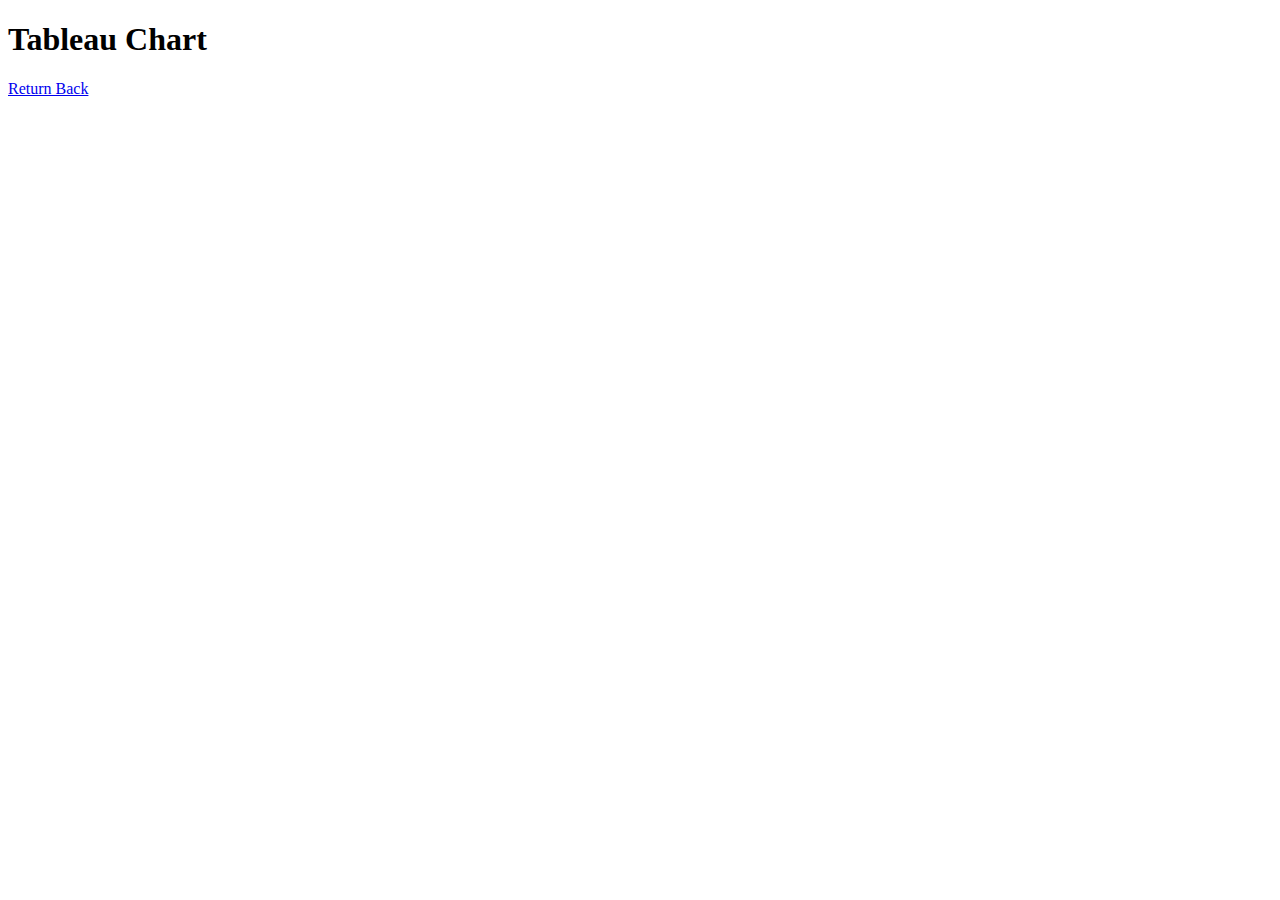
<file: post.html>
<!DOCTYPE html>
<html lang="en">
<head>
    <meta charset="UTF-8">
    <meta http-equiv="X-UA-Compatible" content="IE=edge">
    <meta name="viewport" content="width=device-width, initial-scale=1.0">
    <title>Tableau Page</title>
</head>
<body>
<!--Tableau Chart-->
    <h1>Tableau Chart</h1>
<div class='tableauPlaceholder' id='viz1681330410634' style='position: relative'><noscript><a href='#'><img alt='Lifetime Earnings By Major ' src='https:&#47;&#47;public.tableau.com&#47;static&#47;images&#47;Li&#47;LifetimeEarningsByCollegeMajor_16813303103500&#47;Sheet1&#47;1_rss.png' style='border: none' /></a>
    </noscript>
        <object class='tableauViz'  style='display:none;'><param name='host_url' value='https%3A%2F%2Fpublic.tableau.com%2F' /> 
            <param name='embed_code_version' value='3' /> 
            <param name='site_root' value='' /><param name='name' value='LifetimeEarningsByCollegeMajor_16813303103500&#47;Sheet1' />
            <param name='tabs' value='no' />
            <param name='toolbar' value='yes' />
            <param name='static_image' value='https:&#47;&#47;public.tableau.com&#47;static&#47;images&#47;Li&#47;LifetimeEarningsByCollegeMajor_16813303103500&#47;Sheet1&#47;1.png' />
            <param name='animate_transition' value='yes' />
            <param name='display_static_image' value='yes' />
            <param name='display_spinner' value='yes' />
            <param name='display_overlay' value='yes' />
            <param name='display_count' value='yes' />
            <param name='language' value='en-US' />
            <param name='filter' value='publish=yes' />
        </object>
</div>                
<script type='text/javascript'>
var divElement = document.getElementById('viz1681330410634');
var vizElement = divElement.getElementsByTagName('object')[0];                    
vizElement.style.width='100%';vizElement.style.height=(divElement.offsetWidth*0.75)+'px';                    
var scriptElement = document.createElement('script');                    
scriptElement.src = 'https://public.tableau.com/javascripts/api/viz_v1.js';                    
vizElement.parentNode.insertBefore(scriptElement, vizElement);                
</script>
<!-- End of Tableau Chart Code-->
<a href="./index.html">Return Back</a>

</body>
</html>
</file>
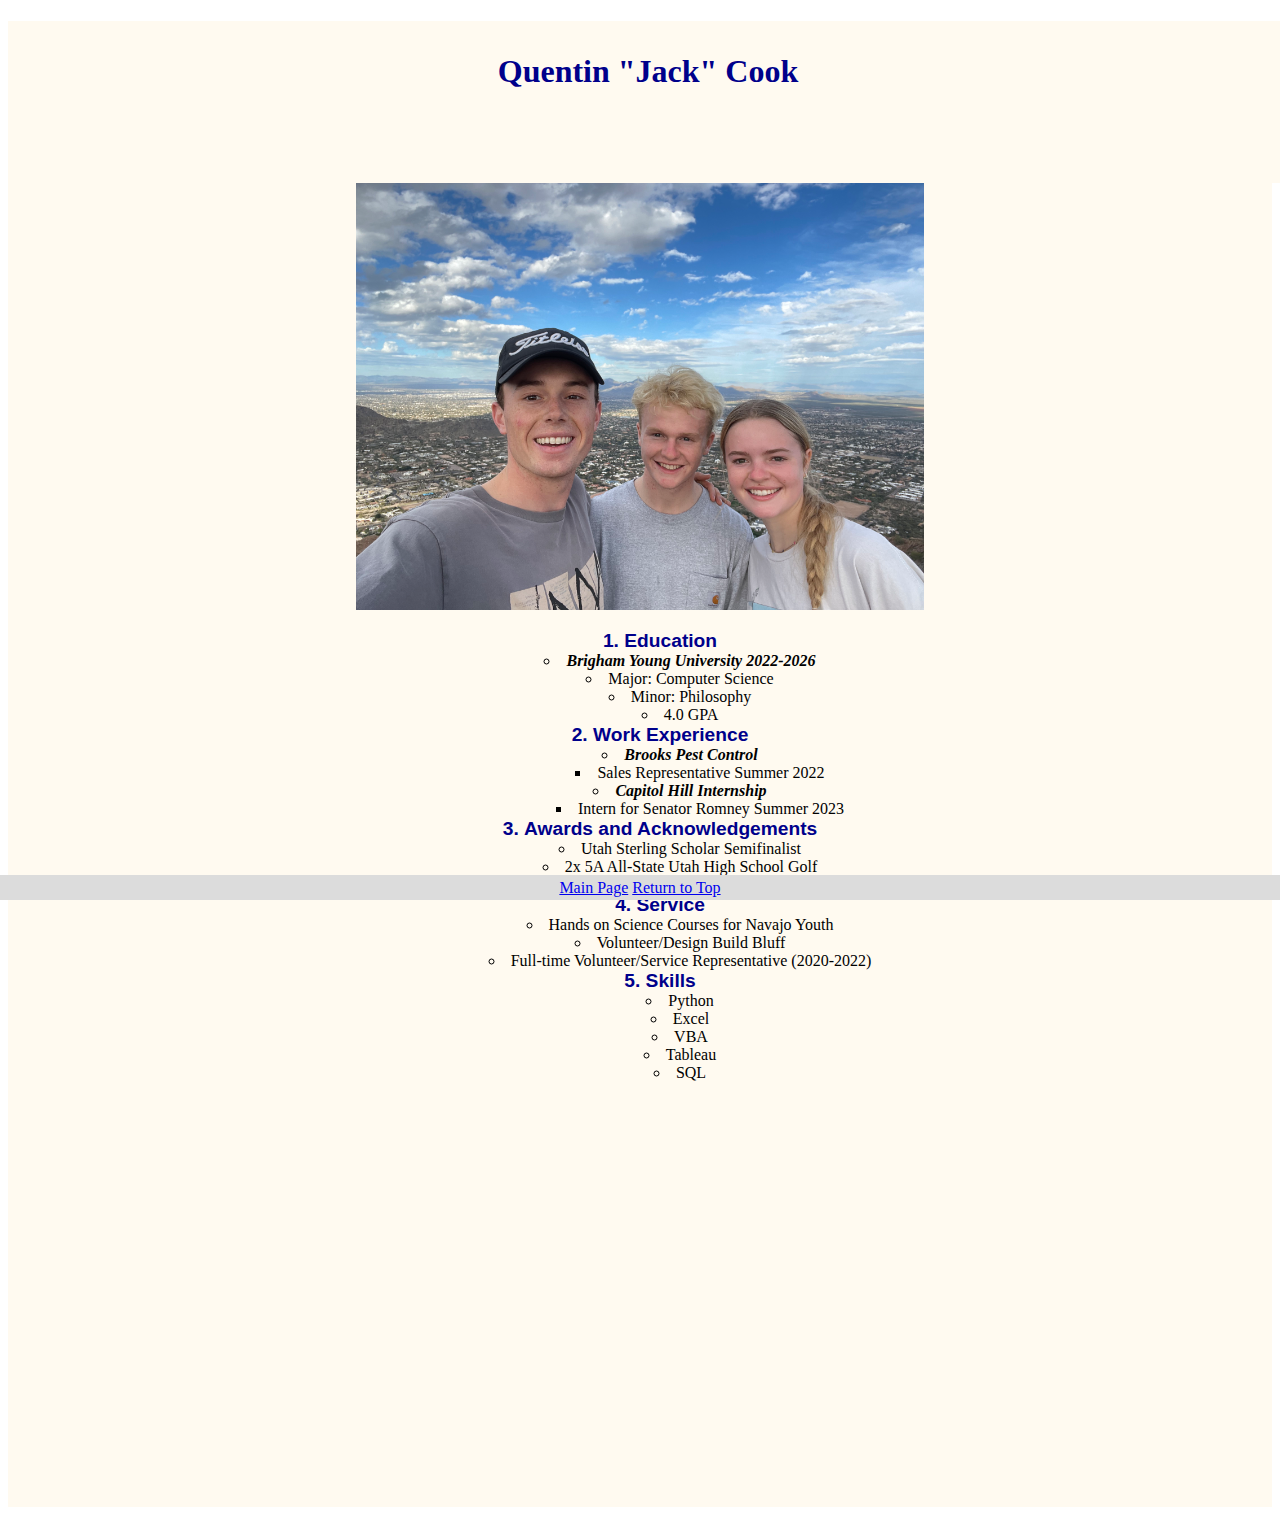
<file: Project.html>
<!DOCTYPE html>
<html lang="en">
<head>
    <meta charset="UTF-8">
    <meta http-equiv="X-UA-Compatible" content="IE=edge">
    <meta name="viewport" content="width=device-width, initial-scale=1.0">
    <link rel="stylesheet" type="text/css" href="./css/projectstyles.css">
    <title>Resume</title>
</head>
<body>
    <Div class="common header">
        <h1 id="top">Quentin "Jack" Cook</h1>
    </Div>
    <Div class="common body">
        <img src="./assets/img/jackdaviscate.jpeg" alt="Resume Shot">
        <br>
        <ol>
            <li class="Bold">Education</li>
                <UL>
                    <li id="BYU">Brigham Young University 2022-2026</li>
                    <li> Major: Computer Science</li>
                    <li> Minor: Philosophy</li>
                    <li> 4.0 GPA </li>
                </UL>
            <li class="Bold">Work Experience</li>
                <Ul>
                    <li class="Work" id="Brooks">Brooks Pest Control</li>
                    <ul>
                        <li> Sales Representative Summer 2022</li>
    
                    </ul>
                    <li Class="Work">Capitol Hill Internship</li>
                    <ul>
                        <li>Intern for Senator Romney Summer 2023</li>
                    </ul>
                </Ul>
            <li class="Bold">Awards and Acknowledgements</li>
                <ul>
                    <li>Utah Sterling Scholar Semifinalist</li>
                    <li>2x 5A All-State Utah High School Golf</li>
                    <li>High School Golf Team Captain</li>
                </ul>
            <li Class="Bold">Service</li>
                <ul>
                    <li>Hands on Science Courses for Navajo Youth</li>
                    <li> Volunteer/Design Build Bluff</li>
                    <li>Full-time Volunteer/Service Representative (2020-2022)</li>
                </ul>
            <li Class="Bold">Skills</li>
                <ul>
                    <li>Python</li>
                    <li>Excel</li>
                    <li>VBA</li>
                    <li>Tableau</li>
                    <li>SQL</li>
                </ul>
        </ol>
        <br>
        <br>
        <iframe width="560" height="315" src="https://www.youtube.com/embed/8KkKuTCFvzI" title="YouTube video player" frameborder="0" allow="accelerometer; autoplay; clipboard-write; encrypted-media; gyroscope; picture-in-picture; web-share" allowfullscreen></iframe>
        <br>
        <br>
        <br>
        <br>
        
    </Div>
    <br>
    <div class="common footer">
        <a href="./index.html">Main Page</a>  <a href="#top">Return to Top</a>
    </div>
</body>
</html>
</file>
<file: css/projectstyles.css>
.Bold{
    font-size: larger;
    font-family: 'Gill Sans', 'Gill Sans MT', Calibri, 'Trebuchet MS', sans-serif;
    font-weight: bold;
    color: darkblue;
  }
  .Work{
    font-style: italic;
    font-weight: bolder;
  }
  img{
    width: 45%;
  }
  iframe{
    align-content: left;
  }
  #BYU{
    font-style: italic;
    font-size: medium;
    font-weight: bold;
  }
  .header{
    height: 18vh;
    width: 100vw;
    line-height: 100px;
    color: darkblue;
    background-color: floralwhite;
    padding: 0%;
    margin: 0%;
  }
  .footer{
    background-color: gainsboro;
    height: 25px;
    line-height: 25px;
    position: fixed;
    bottom: 0px;
    right: 0px;
    left: 0px;
    text-align: center;
  }
  .body{
    font-family: 'Times New Roman', Times, serif;
    list-style-position: inside;
    background-color:floralwhite;
    margin: 0px;
    padding: 0px;
    text-align: center;  
  }
  .common{
    border:0px;
    text-align: center;
  }
</file>
